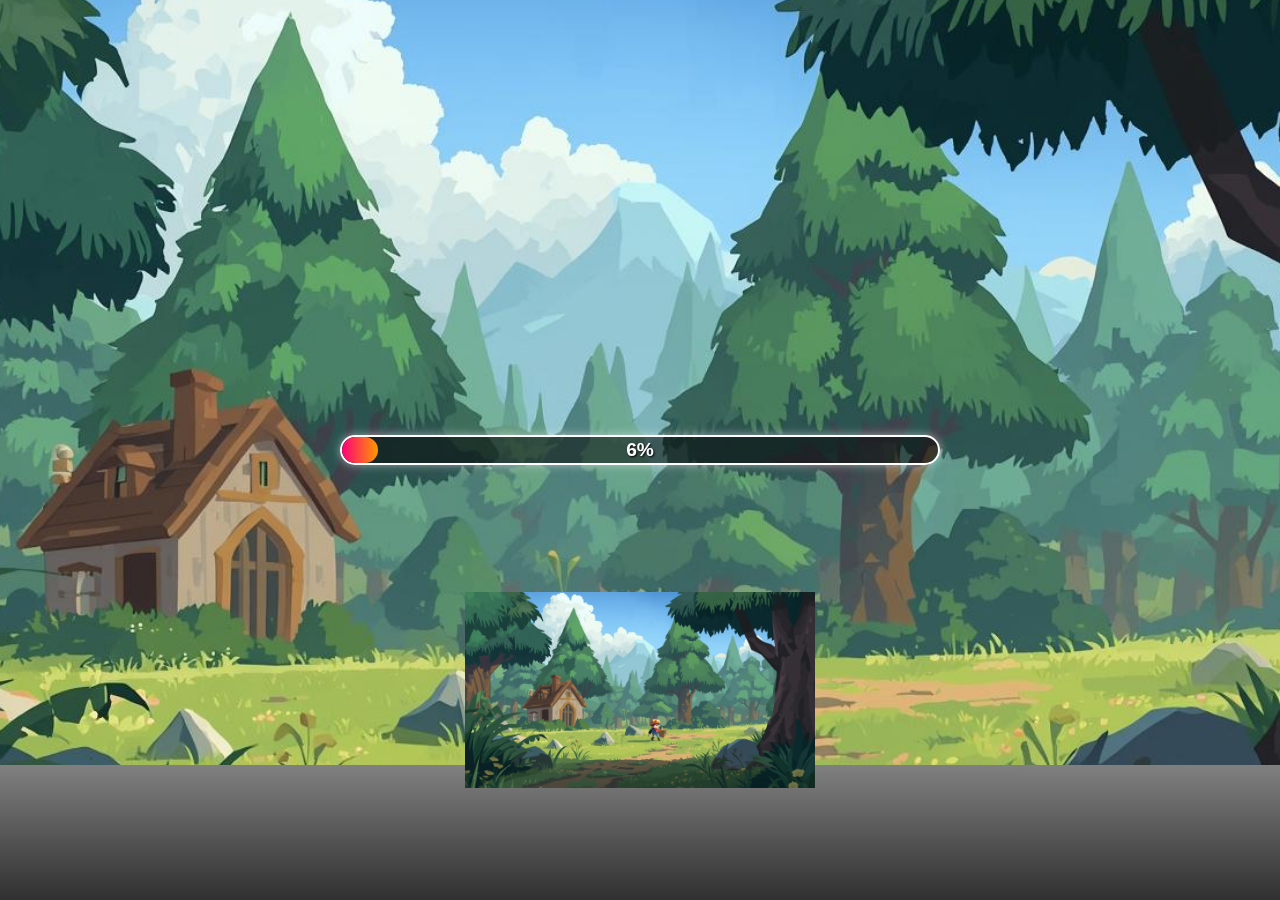
<file: car.html>
<!DOCTYPE html>
<html lang="pt-BR">
<head>
    <meta charset="UTF-8">
    <meta name="viewport" content="width=device-width, initial-scale=1.0">
    <title>Tela de Carregamento - Clássico</title>
    <style>
        * {
            margin: 0;
            padding: 0;
            box-sizing: border-box;
        }

        body {
            font-family: 'Arial', sans-serif;
            overflow: hidden;
        }

        /* Orientação Horizontal */
        body {
            display: flex;
            justify-content: center;
            align-items: center;
            min-height: 100vh;
            width: 100vw;
        }

        .background-container {
            position: fixed;
            top: 0;
            left: 0;
            width: 100%;
            height: 100%;
            z-index: 1;
            overflow: hidden;
        }

        .parallax-layer {
            position: absolute;
            width: 100%;
            height: 100%;
            background-repeat: no-repeat;
            background-size: cover;
            background-position: center bottom;
        }

        /* Camada mais distante, se move mais devagar */
        .layer-back {
            background-image: url('imag.png');
            transform: scale(1.05); /* Zoom para o parallax */
            animation: animateBack 90s linear infinite;
        }

        /* Camada intermediária */
        .layer-middle {
            background-image: url('imag.png');
            transform: scale(1.1);
            animation: animateMiddle 60s linear infinite;
        }

        /* Camada mais próxima, se move mais rápido */
        .layer-front {
            background-image: url('imag.png');
            transform: scale(1.15);
            animation: animateFront 30s linear infinite;
        }

        .road {
            position: fixed;
            bottom: 0;
            left: 0;
            width: 100%;
            height: 15vh;
            background: linear-gradient(to bottom, #808080 0%, #303030 100%);
            z-index: 10;
        }

        .car-container {
            position: absolute;
            bottom: 12vh;
            left: 50%;
            transform: translateX(-50%);
            width: 350px;
            height: auto;
            z-index: 20;
        }

        .car {
            position: relative;
            width: 100%;
            height: auto;
            transform: translateY(0);
            animation: float 2s ease-in-out infinite alternate;
        }

        .loading-bar-container {
            position: fixed;
            top: 50%;
            left: 50%;
            transform: translate(-50%, -50%);
            width: 80%;
            max-width: 600px;
            height: 30px;
            background-color: rgba(0, 0, 0, 0.5);
            border-radius: 15px;
            overflow: hidden;
            border: 2px solid #fff;
            box-shadow: 0 0 10px rgba(255, 255, 255, 0.5);
            z-index: 50;
        }

        .loading-bar {
            width: 0;
            height: 100%;
            background: linear-gradient(90deg, #ff0077, #ff9900);
            transition: width 0.5s ease-in-out;
            border-radius: 15px;
        }

        .loading-text {
            position: absolute;
            top: 50%;
            left: 50%;
            transform: translate(-50%, -50%);
            color: #fff;
            font-size: 1.2em;
            font-weight: bold;
            text-shadow: 1px 1px 2px #000;
        }
        
        .landscape-orientation-prompt {
            display: none;
            position: fixed;
            top: 0;
            left: 0;
            width: 100%;
            height: 100%;
            background-color: rgba(0, 0, 0, 0.9);
            color: white;
            z-index: 999;
            justify-content: center;
            align-items: center;
            flex-direction: column;
            text-align: center;
        }

        /* Animações */
        @keyframes float {
            0% { transform: translateY(0); }
            100% { transform: translateY(-10px); }
        }

        @keyframes animateBack {
            from { background-position-x: 0; }
            to { background-position-x: -2000px; }
        }

        @keyframes animateMiddle {
            from { background-position-x: 0; }
            to { background-position-x: -2000px; }
        }

        @keyframes animateFront {
            from { background-position-x: 0; }
            to { background-position-x: -2000px; }
        }
    </style>
</head>
<body>

    <div class="landscape-orientation-prompt">
        <p>Por favor, vire seu dispositivo para a orientação horizontal.</p>
    </div>

    <div class="background-container">
        <div class="parallax-layer layer-back"></div>
        <div class="parallax-layer layer-middle"></div>
        <div class="parallax-layer layer-front"></div>
    </div>

    <div class="road"></div>
    
    <div class="car-container">
        <img src="imag.png" alt="Carro" class="car">
    </div>

    <div class="loading-bar-container">
        <div class="loading-bar" id="loadingBar"></div>
        <p class="loading-text" id="loadingText">0%</p>
    </div>

    <script>
        const loadingBar = document.getElementById('loadingBar');
        const loadingText = document.getElementById('loadingText');
        const layers = document.querySelectorAll('.parallax-layer');
        let progress = 0;

        function updateLoadingBar() {
            if (progress < 100) {
                progress += Math.floor(Math.random() * 5) + 1; // Incrementa de 1 a 5
                if (progress > 100) progress = 100;

                loadingBar.style.width = progress + '%';
                loadingText.textContent = progress + '%';
                
                setTimeout(updateLoadingBar, Math.floor(Math.random() * 200) + 100); // Espera 100ms a 300ms
            } else {
                // TODO: Redirecionar para o próximo jogo ou fazer algo
                loadingText.textContent = 'Jogo Carregado!';
            }
        }
        
        // Função para entrar em tela cheia
        function requestFullscreen(element) {
            if (element.requestFullscreen) {
                element.requestFullscreen();
            } else if (element.webkitRequestFullscreen) { /* Chrome, Safari and Opera */
                element.webkitRequestFullscreen();
            } else if (element.msRequestFullscreen) { /* IE/Edge */
                element.msRequestFullscreen();
            }
        }

        // Garante que a tela cheia seja solicitada ao carregar a página
        window.addEventListener('DOMContentLoaded', () => {
            const body = document.body;
            requestFullscreen(body); // Solicita tela cheia para o corpo da página

            // Inicia a simulação de carregamento
            updateLoadingBar();
        });
    </script>
</body>
</html>
</file>
